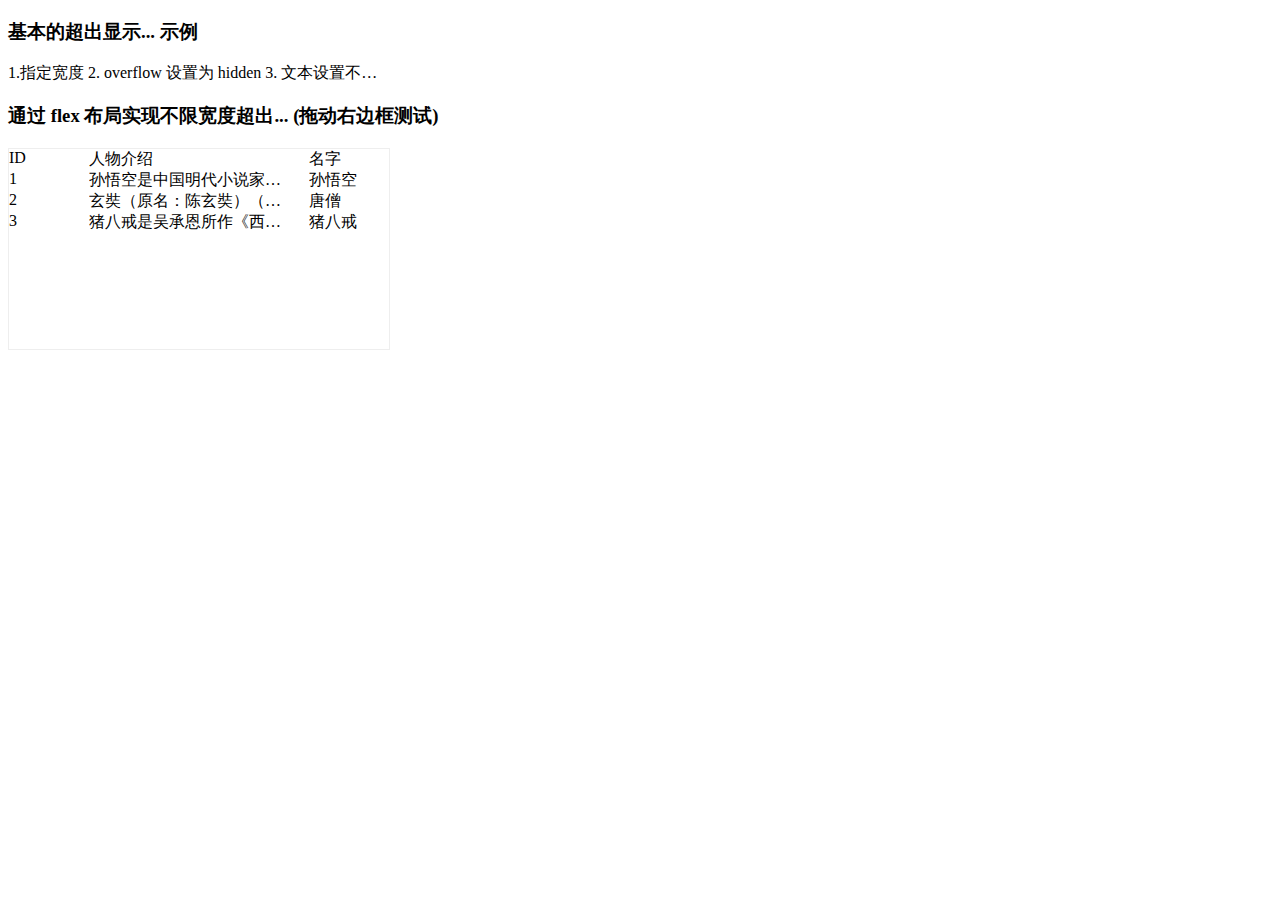
<file: index.html>
<!doctype html>
<html lang="en">
<head>
    <meta charset="UTF-8">
    <meta http-equiv="X-UA-Compatible" content="ie=edge">
    <title>动态宽度文本超出显示...</title>
    <link rel="stylesheet" href="css/darg.css">
    <style>
        /*html, body {*/
        /*    margin: 0;*/
        /*}*/

        /* --- base-demo --- */
        .base-demo {
            /*width: 500px;*/
            /* 或 % */
            width: 30%;
            overflow: hidden;
            white-space: nowrap;
            text-overflow: ellipsis;
        }
        /* --- base-demo end --- */

        .table .row {
            display: flex;
            white-space: nowrap;
        }

        .table .row  div:nth-of-type(1) {
            width: 80px;
        }

        .table .row  div:nth-of-type(2) {
            flex: 1 0 100px;
            /* 上面这条语句是 下面的简写
            flex-grow: 1; flex 的扩展量
            flex-shrink: 0; flex 的收缩量
            flex-basis: 100px; 项目的基础长度
            总结：基础长度为 100px 小于基础长度时不允许收缩，空间大于100px时 按照 1的扩展量扩展
            详见： https://www.runoob.com/cssref/css3-pr-flex.html
            */
            overflow: hidden;
            text-overflow: ellipsis;
        }

        .table .row  div:nth-of-type(3) {
            margin-left: 6%;
            /*margin-left: 20px;*/
            flex: 0 1 80px;
            overflow: hidden;
            text-overflow: ellipsis;
        }
    </style>
</head>
<body>
    <h3>基本的超出显示... 示例</h3>
    <div class="base-demo">
        1.指定宽度 2. overflow 设置为 hidden 3. 文本设置不宽行 white-space 设置为 nowrap 4. text-overflow 设置为 ellipsis
    </div>

    <h3>通过 flex 布局实现不限宽度超出... (拖动右边框测试)</h3>
    <div id="drag">
        <div class="table">
            <div class="row">
                <div>ID</div>
                <div>人物介绍</div>
                <div>名字</div>
            </div>

            <div class="row">
                <div>1</div>
                <div>孙悟空是中国明代小说家吴承恩的著作《西游记》中的角色之一</div>
                <div>孙悟空</div>
            </div>
            <div class="row">
                <div>2</div>
                <div>玄奘（原名：陈玄奘）（602年—644年/664年），唐朝著名的三藏法师</div>
                <div>唐僧</div>
            </div>
            <div class="row">
                <div>3</div>
                <div>猪八戒是吴承恩所作《西游记》中的角色。法号悟能，是唐僧的二徒弟</div>
                <div>猪八戒</div>
            </div>
        </div>
    </div>
    <script src="js/drag.js"></script>
    <script>
        initDrag('#drag')
    </script>
</body>
</html>
</file>
<file: css/darg.css>
#drag {
    width: 380px;
    height: 200px;
    border: 1px solid #eee;
    position: relative;
}
#drag::after {
    content: '';
    display: block;
    position: absolute;
    top: 0;
    right: 0;
    height: 100%;
    width: 1px;
    /*background: red;*/
    cursor: e-resize;
}
</file>
